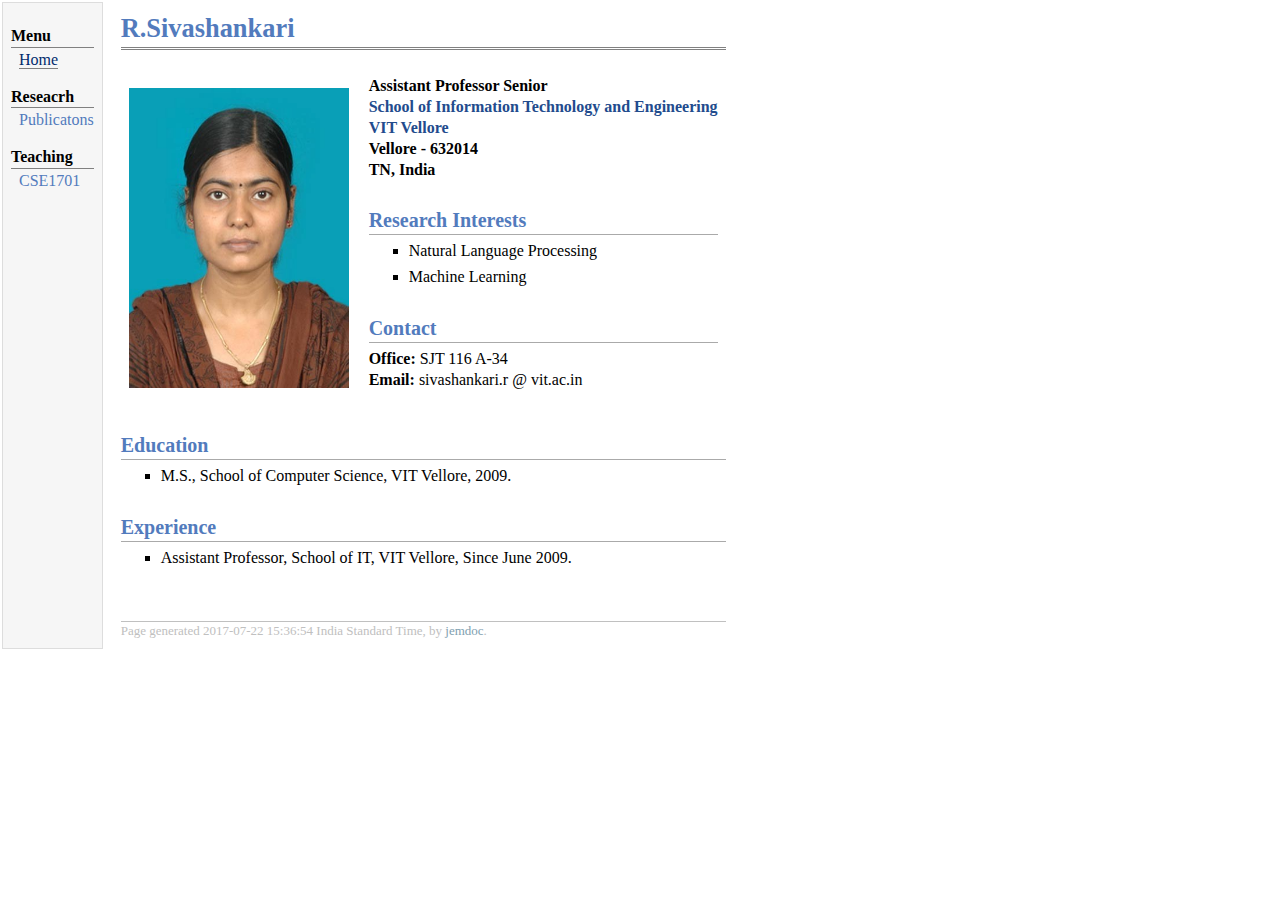
<file: index.html>
<!DOCTYPE html PUBLIC "-//W3C//DTD XHTML 1.1//EN"
  "http://www.w3.org/TR/xhtml11/DTD/xhtml11.dtd">
<html xmlns="http://www.w3.org/1999/xhtml" xml:lang="en">
<head>
<meta name="generator" content="jemdoc, see http://jemdoc.jaboc.net/" />
<meta http-equiv="Content-Type" content="text/html;charset=utf-8" />
<link rel="stylesheet" href="jemdoc.css" type="text/css" />
<title>R.Sivashankari</title>
</head>
<body>
<table summary="Table for page layout." id="tlayout">
<tr valign="top">
<td id="layout-menu">
<div class="menu-category">Menu</div>
<div class="menu-item"><a href="index.html" class="current">Home</a></div>
<div class="menu-category">Reseacrh</div>
<div class="menu-item"><a href="publication.html">Publicatons</a></div>
<div class="menu-category">Teaching</div>
<div class="menu-item"><a href="cse1701.html">CSE1701</a></div>
</td>
<td id="layout-content">
<div id="toptitle">
<h1>R.Sivashankari</h1>
</div>
<table class="imgtable"><tr><td>
<img src="R.sivashankari.JPG" alt="R.Sivashankari" width="220px" height="300px" />&nbsp;</td>
<td align="left"><p><b>Assistant Professor Senior</b><br />
<a href="http://www.vit.ac.in/academics/schools/site"><b>School of Information Technology and Engineering</b></a> <br />
<a href="http://www.vit.ac.in/"><b>VIT Vellore</b></a> <br /> 
<b>Vellore - 632014</b><br />
<b>TN, India</b><br /></p>
<h2>Research Interests</h2>
<ul>
<li><p>Natural Language Processing</p>
</li>
<li><p>Machine Learning</p>
</li>
</ul>
<h2>Contact </h2>
<p><b>Office:</b> SJT 116 A-34<br />
<b>Email:</b> sivashankari.r&nbsp;@&nbsp;vit.ac.in</p>
</td></tr></table>
<h2>Education</h2>
<ul>
<li><p>M.S., School of Computer Science, VIT Vellore, 2009.</p>
</li>
</ul>
<h2>Experience </h2>
<ul>
<li><p>Assistant Professor,  School of IT, VIT Vellore, Since June 2009.</p>
</li>
</ul>
<div id="footer">
<div id="footer-text">
Page generated 2017-07-22 15:36:54 India Standard Time, by <a href="http://jemdoc.jaboc.net/">jemdoc</a>.
</div>
</div>
</td>
</tr>
</table>
</body>
</html>
</file>
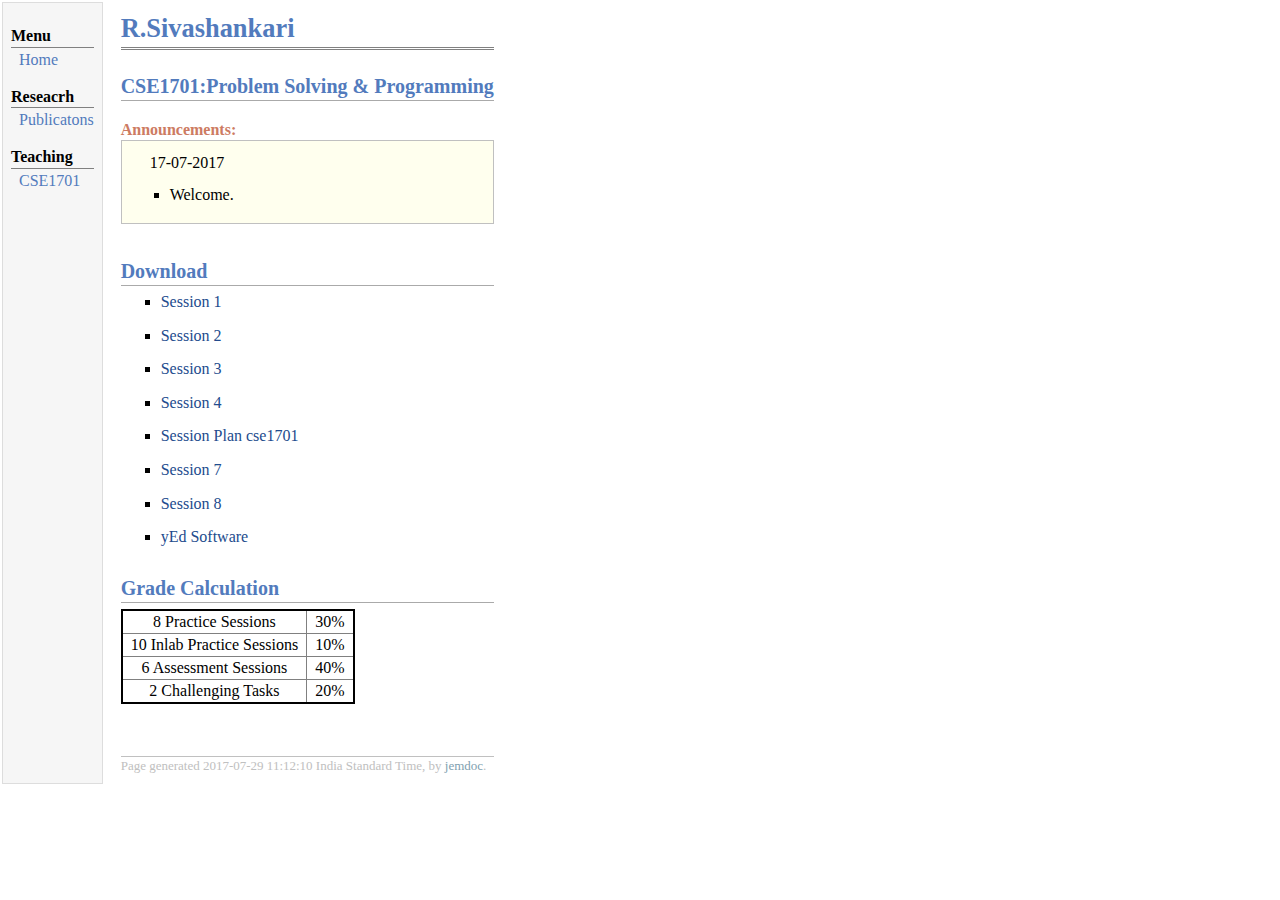
<file: cse1701.html>
<!DOCTYPE html PUBLIC "-//W3C//DTD XHTML 1.1//EN"
  "http://www.w3.org/TR/xhtml11/DTD/xhtml11.dtd">
<html xmlns="http://www.w3.org/1999/xhtml" xml:lang="en">
<head>
<meta name="generator" content="jemdoc, see http://jemdoc.jaboc.net/" />
<meta http-equiv="Content-Type" content="text/html;charset=utf-8" />
<link rel="stylesheet" href="jemdoc.css" type="text/css" />
<title>R.Sivashankari</title>
</head>
<body>
<table summary="Table for page layout." id="tlayout">
<tr valign="top">
<td id="layout-menu">
<div class="menu-category">Menu</div>
<div class="menu-item"><a href="index.html">Home</a></div>
<div class="menu-category">Reseacrh</div>
<div class="menu-item"><a href="publication.html">Publicatons</a></div>
<div class="menu-category">Teaching</div>
<div class="menu-item"><a href="cse1701.html">CSE1701</a></div>
</td>
<td id="layout-content">
<div id="toptitle">
<h1>R.Sivashankari</h1>
</div>
<h2>CSE1701:Problem Solving &amp; Programming</h2>
<div class="infoblock">
<div class="blocktitle">Announcements: </div>
<div class="blockcontent">
<dl>
<dt>17-07-2017</dt>
<dd><p></p></dd>
</dl>
<ul>
<li><p>Welcome.</p>
</li>
</ul>
</div></div>
<h2>Download</h2>
<ul>
<li><p><a href="Session1.pptx">Session 1</a></p>
</li>
</ul>
<ul>
<li><p><a href="Session2.pptx">Session 2</a></p>
</li>
</ul>
<ul>
<li><p><a href="Session3.pptx">Session 3</a></p>
</li>
</ul>
<ul>
<li><p><a href="Session4.pptx">Session 4</a></p>
</li>
</ul>
<ul>
<li><p><a href="Session_Plan_cse1701.docx">Session Plan cse1701</a></p>
</li>
</ul>
<ul>
<li><p><a href="Session7.pptx">Session 7</a></p>
</li>
</ul>
<ul>
<li><p><a href="Session8.pptx">Session 8</a></p>
</li>
</ul>
<ul>
<li><p><a href="http://download.cnet.com/yEd-Graph-Editor/3000-2075_4-10222192.html">yEd Software</a></p>
</li>
</ul>
<h2>Grade Calculation</h2>
<table id="grading policy">
<tr class="r1"><td class="c1">8 Practice Sessions </td><td class="c2"> 30% </td></tr>
<tr class="r2"><td class="c1">10 Inlab Practice Sessions </td><td class="c2">  10% </td></tr>
<tr class="r3"><td class="c1">6 Assessment Sessions </td><td class="c2"> 40% </td></tr>
<tr class="r4"><td class="c1">2 Challenging  Tasks </td><td class="c2">  20% 
</td></tr></table>
<div id="footer">
<div id="footer-text">
Page generated 2017-07-29 11:12:10 India Standard Time, by <a href="http://jemdoc.jaboc.net/">jemdoc</a>.
</div>
</div>
</td>
</tr>
</table>
</body>
</html>
</file>
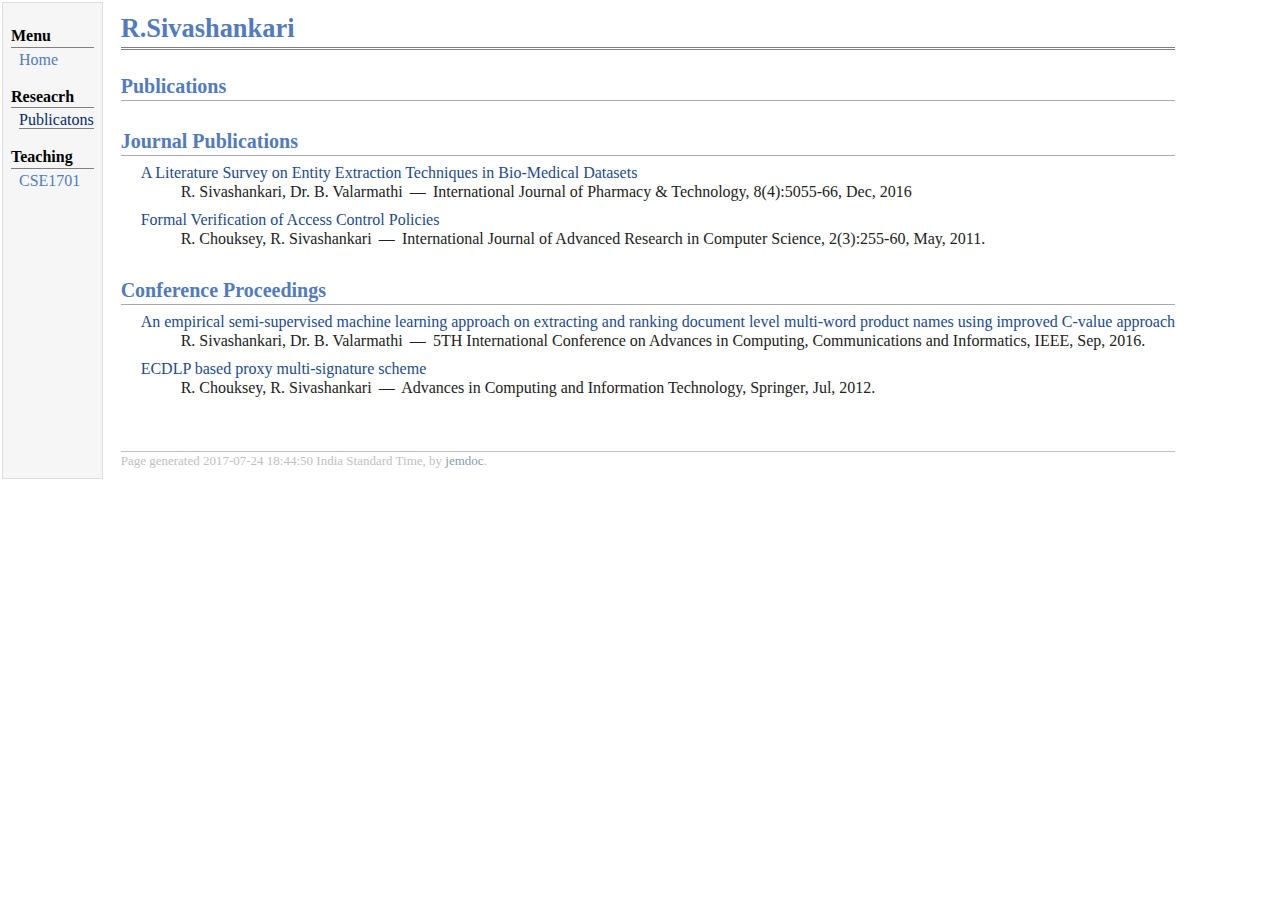
<file: publication.html>
<!DOCTYPE html PUBLIC "-//W3C//DTD XHTML 1.1//EN"
  "http://www.w3.org/TR/xhtml11/DTD/xhtml11.dtd">
<html xmlns="http://www.w3.org/1999/xhtml" xml:lang="en">
<head>
<meta name="generator" content="jemdoc, see http://jemdoc.jaboc.net/" />
<meta http-equiv="Content-Type" content="text/html;charset=utf-8" />
<link rel="stylesheet" href="jemdoc.css" type="text/css" />
<title>R.Sivashankari</title>
</head>
<body>
<table summary="Table for page layout." id="tlayout">
<tr valign="top">
<td id="layout-menu">
<div class="menu-category">Menu</div>
<div class="menu-item"><a href="index.html">Home</a></div>
<div class="menu-category">Reseacrh</div>
<div class="menu-item"><a href="publication.html" class="current">Publicatons</a></div>
<div class="menu-category">Teaching</div>
<div class="menu-item"><a href="cse1701.html">CSE1701</a></div>
</td>
<td id="layout-content">
<div id="toptitle">
<h1>R.Sivashankari</h1>
</div>
<h2>Publications</h2>
<h2>Journal Publications</h2>
<dl>
<dt><a href="http://www.ijptonline.com/wp-content/uploads/2017/02/5055-5066.pdf">A Literature Survey on Entity Extraction Techniques in Bio-Medical Datasets</a></dt>
<dd><p>
R. Sivashankari, Dr. B. Valarmathi &#8201;&mdash;&#8201; International Journal of Pharmacy & Technology, 8(4):5055-66, Dec, 2016</p></dd>
<dt><a href="http://www.ijarcs.info/index.php/Ijarcs/article/viewFile/502/490">Formal Verification of Access Control Policies</a></dt>
<dd><p>
R. Chouksey, R. Sivashankari &#8201;&mdash;&#8201; International Journal of Advanced Research in Computer Science, 2(3):255-60, May, 2011.</p></dd>
</dl>
<h2>Conference Proceedings</h2>
<dl>
<dt><a href="http://ieeexplore.ieee.org/abstract/document/7732139">An empirical semi-supervised machine learning approach on extracting and ranking document level multi-word product names using improved C-value approach</a></dt>
<dd><p>
R. Sivashankari, Dr. B. Valarmathi &#8201;&mdash;&#8201; 5TH International Conference on Advances in Computing, Communications and Informatics, IEEE, Sep, 2016.	</p></dd>
<dt><a href="https://link.springer.com/chapter/10.1007/978-3-642-31513-8_8">ECDLP based proxy multi-signature scheme</a></dt>
<dd><p>
R. Chouksey, R. Sivashankari &#8201;&mdash;&#8201; Advances in Computing and Information Technology, Springer, Jul, 2012.</p></dd>
</dl>
<div id="footer">
<div id="footer-text">
Page generated 2017-07-24 18:44:50 India Standard Time, by <a href="http://jemdoc.jaboc.net/">jemdoc</a>.
</div>
</div>
</td>
</tr>
</table>
</body>
</html>
</file>
<file: jemdoc.css>
/* Default css file for jemdoc. */

table#tlayout {
    border: none;
    border-collapse: separate;
    background: white;
}

body {
	background: white;
	font-family: Georgia, serif;
	padding-bottom: 8px;
	margin: 0;
}

#layout-menu {
	background: #f6f6f6;
	border: 1px solid #dddddd;
	padding-top: 0.5em;
	padding-left: 8px;
	padding-right: 8px;
	font-size: 1.0em;
	width: auto;
	white-space: nowrap;
    text-align: left;
    vertical-align: top;
}

#layout-menu td {
	background: #f4f4f4;
    vertical-align: top;
}

#layout-content {
	padding-top: 0.0em;
	padding-left: 1.0em;
	padding-right: 1.0em;
    border: none;
    background: white;
    text-align: left;
    vertical-align: top;
}

#layout-menu a {
	line-height: 1.5em;
	margin-left: 0.5em;
}

tt {
    background: #ffffdd;
}

pre, tt {
	font-size: 90%;
	font-family: monaco, monospace;
}

a, a > tt {
	color: #224b8d;
	text-decoration: none;
}

a:hover {
	border-bottom: 1px gray dotted;
}

#layout-menu a.current:link, #layout-menu a.current:visited {
	color: #022b6d;
	border-bottom: 1px gray solid;
}
#layout-menu a:link, #layout-menu a:visited, #layout-menu a:hover {
	color: #527bbd;
	text-decoration: none;
}
#layout-menu a:hover {
	text-decoration: none;
}

div.menu-category {
	border-bottom: 1px solid gray;
	margin-top: 0.8em;
	padding-top: 0.2em;
	padding-bottom: 0.1em;
	font-weight: bold;
}

div.menu-item {
	padding-left: 16px;
	text-indent: -16px;
}

div#toptitle {
	padding-bottom: 0.2em;
	margin-bottom: 1.5em;
	border-bottom: 3px double gray;
}

/* Reduce space if we begin the page with a title. */
div#toptitle + h2, div#toptitle + h3 {
	margin-top: -0.7em;
}

div#subtitle {
	margin-top: 0.0em;
	margin-bottom: 0.0em;
	padding-top: 0em;
	padding-bottom: 0.1em;
}

em {
	font-style: italic;
}

strong {
	font-weight: bold;
}


h1, h2, h3 {
	color: #527bbd;
	margin-top: 0.7em;
	margin-bottom: 0.3em;
	padding-bottom: 0.2em;
	line-height: 1.0;
	padding-top: 0.5em;
	border-bottom: 1px solid #aaaaaa;
}

h1 {
	font-size: 165%;
}

h2 {
	padding-top: 0.8em;
	font-size: 125%;
}

h2 + h3 {
    padding-top: 0.2em;
}

h3 {
	font-size: 110%;
	border-bottom: none;
}

p {
	margin-top: 0.0em;
	margin-bottom: 0.8em;
	padding: 0;
	line-height: 1.3;
}

pre {
	padding: 0;
	margin: 0;
}

div#footer {
	font-size: small;
	border-top: 1px solid #c0c0c0;
	padding-top: 0.1em;
	margin-top: 4.0em;
	color: #c0c0c0;
}

div#footer a {
	color: #80a0b0;
}

div#footer-text {
	float: left;
	padding-bottom: 8px;
}

ul, ol, dl {
	margin-top: 0.2em;
	padding-top: 0;
	margin-bottom: 0.8em;
}

dt {
	margin-top: 0.5em;
	margin-bottom: 0;
}

dl {
	margin-left: 20px;
}

dd {
	color: #222222;
}

dd > *:first-child {
	margin-top: 0;
}

ul {
	list-style-position: outside;
	list-style-type: square;
}

p + ul, p + ol {
	margin-top: -0.5em;
}

li ul, li ol {
	margin-top: -0.3em;
}

ol {
	list-style-position: outside;
	list-style-type: decimal;
}

li p, dd p {
	margin-bottom: 0.3em;
}


ol ol {
	list-style-type: lower-alpha;
}

ol ol ol {
	list-style-type: lower-roman;
}

p + div.codeblock {
	margin-top: -0.6em;
}

div.codeblock, div.infoblock {
	margin-right: 0%;
	margin-top: 1.2em;
	margin-bottom: 1.3em;
}

div.blocktitle {
	font-weight: bold;
	color: #cd7b62;
	margin-top: 1.2em;
	margin-bottom: 0.1em;
}

div.blockcontent {
	border: 1px solid silver;
	padding: 0.3em 0.5em;
}

div.infoblock > div.blockcontent {
	background: #ffffee;
}

div.blockcontent p + ul, div.blockcontent p + ol {
	margin-top: 0.4em;
}

div.infoblock p {
	margin-bottom: 0em;
}

div.infoblock li p, div.infoblock dd p {
	margin-bottom: 0.5em;
}

div.infoblock p + p {
	margin-top: 0.8em;
}

div.codeblock > div.blockcontent {
	background: #f6f6f6;
}

span.pycommand {
	color: #000070;
}

span.statement {
	color: #008800;
}
span.builtin {
	color: #000088;
}
span.special {
	color: #990000;
}
span.operator {
	color: #880000;
}
span.error {
	color: #aa0000;
}
span.comment, span.comment > *, span.string, span.string > * {
	color: #606060;
}

@media print {
	#layout-menu { display: none; }
}

#fwtitle {
	margin: 2px;
}

#fwtitle #toptitle {
	padding-left: 0.5em;
	margin-bottom: 0.5em;
}

#layout-content h1:first-child, #layout-content h2:first-child, #layout-content h3:first-child {
	margin-top: -0.7em;
}

div#toptitle h1, #layout-content div#toptitle h1 {
	margin-bottom: 0.0em;
	padding-bottom: 0.1em;
	padding-top: 0;
	margin-top: 0.5em;
	border-bottom: none;
}

img.eq {
	padding: 0;
	padding-left: 0.1em;
	padding-right: 0.1em;
	margin: 0;
}

img.eqwl {
	padding-left: 2em;
	padding-top: 0.6em;
	padding-bottom: 0.2em;
	margin: 0;
}

table {
    border: 2px solid black;
    border-collapse: collapse;
}

td {
    padding: 2px;
    padding-left: 0.5em;
    padding-right: 0.5em;
    text-align: center;
    border: 1px solid gray;
}

table + table {
    margin-top: 1em;
}

tr.heading {
    font-weight: bold;
    border-bottom: 2px solid black;
}

img {
    border: none;
}

table.imgtable, table.imgtable td {
    border: none;
    text-align: left;
}

#alumni td { 
padding: 5px;
text-align: left; }
</file>
